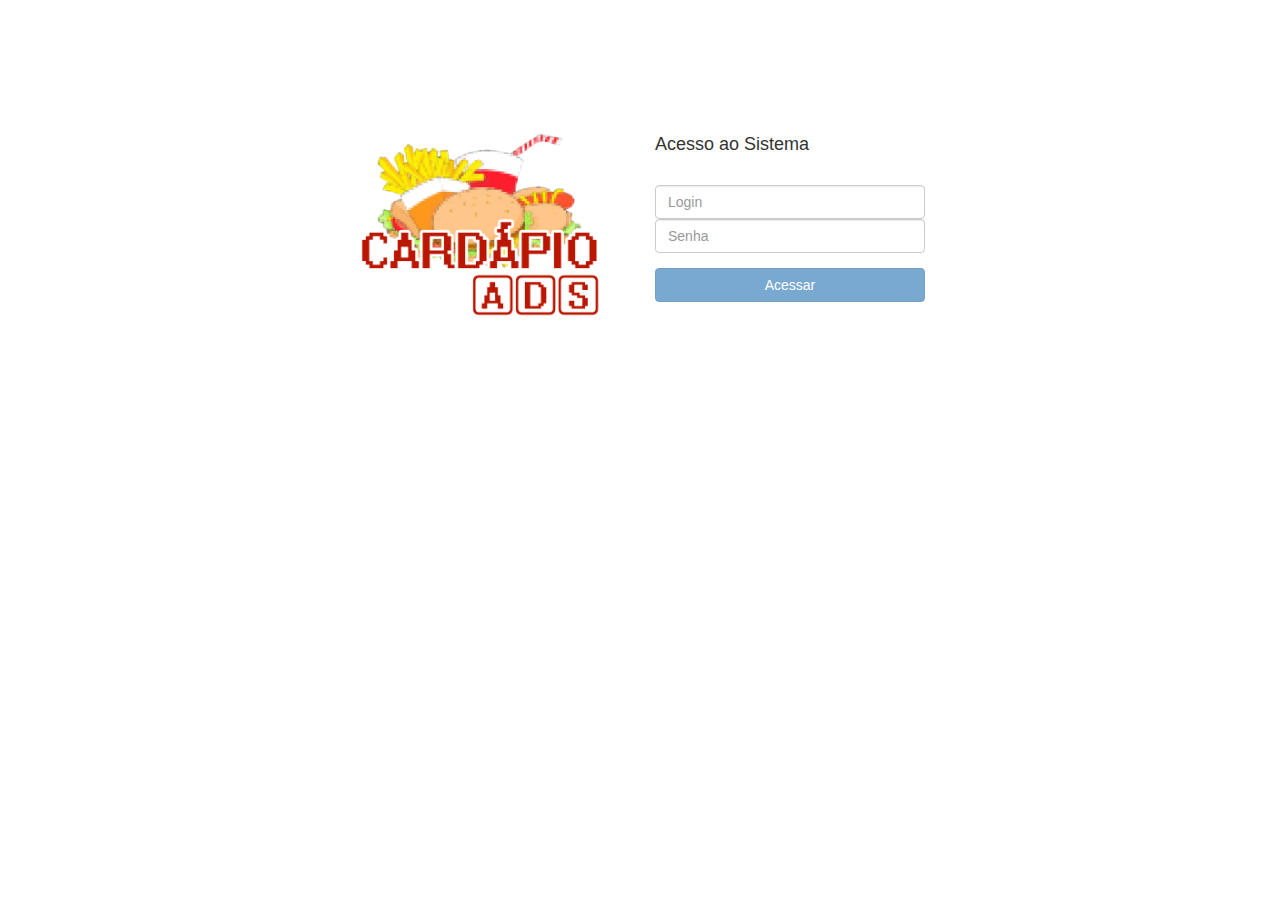
<file: index.html>
<html ng-app="cardapioADSApp">

<head>
    <meta charset="utf-8">
    <title>CardapioADS</title>

    <link rel="stylesheet" href="lib/bootstrap/css/bootstrap.min.css" />
    <link rel="stylesheet" href="css/style.css" />
     <script type="text/javascript" src="lib/bootstrap/js/jquery-3.2.0.min.js"></script>
    <script type="text/javascript" src="lib/angular/angular.min.js"></script>
    <script type="text/javascript" src="lib/angular/angular-route.js"></script>
    <script type="text/javascript" src="lib/bootstrap/js/bootstrap.min.js"></script>

    <script type="text/javascript" src="js/app.js"></script>
    <script type="text/javascript" src="js/directives/navegacao.js"></script>
    <script type="text/javascript" src="js/controllers/loginCtrl.js"></script>
    <script type="text/javascript" src="js/controllers/homeCtrl.js"></script>
    <script type="text/javascript" src="js/controllers/ClientesCtrl.js"></script>
    <script type="text/javascript" src="js/controllers/PedidosCtrl.js"></script>
    <script type="text/javascript" src="js/controllers/UsuariosCtrl.js"></script>
    <script type="text/javascript" src="js/controllers/ProdutosCtrl.js"></script>
   

</head>

<body>
    <div ng-view="">

    </div>
</body>

</html>
</file>
<file: css/style.css>
.container-login {
    margin-top: 100px;
    max-width: 600px;

}
/*
.container {
    max-width: 100%;
}*/

.form-login {
    margin-top: 30px;
}

.col-login {
    margin-top: 25px;
}

.navbar-brand{
    padding-top: 5px;
    padding-bottom: 0px;
    padding-left: 20px;
    padding-right: 20px;
}


.app-container{
    margin-top: 70px;
}

.panel {
    width: 90%;
}


.form-row{
    margin-top: 10px;
}
</file>
